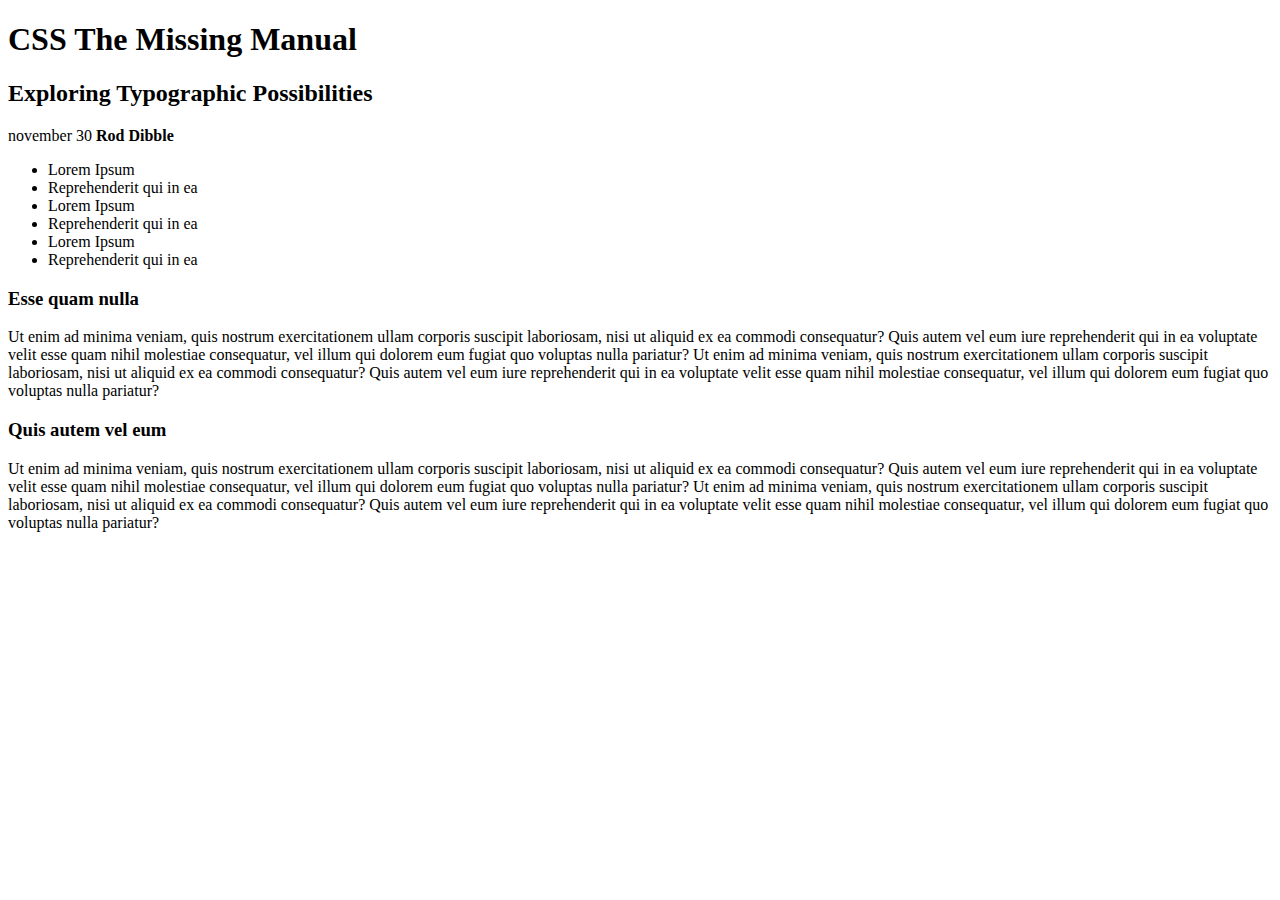
<file: 06/text.html>
<!DOCTYPE html PUBLIC "-//W3C//DTD XHTML 1.0 Transitional//EN" "http://www.w3.org/TR/xhtml1/DTD/xhtml1-transitional.dtd">
<html xmlns="http://www.w3.org/1999/xhtml">
<head>
<meta http-equiv="Content-Type" content="text/html; charset=UTF-8" />
<title>CSS Typography
  <style type="text/css">
    html, body, h1, h2, h3, h4, h5, h6, p, ol, ul, li, pre, code, address, var, form, fieldset, blockquote {
 padding: 0;
 margin: 0;
 font-size: 100%;
 font-weight: normal;
}
table { border-collapse: collapse; border-spacing: 0; }
td, th, caption { font-weight: normal; text-align: left; }
img, fieldset { border: 0; }
ol { padding-left: 1.4em; list-style: decimal; }
ul { padding-left: 1.4em; list-style:square; }
q:before, q:after { content:''; }
    body {
 color: #002D4B;
 font-family: Arial, Helvetica, sans-serif;
 font-size: 62.5%;
      background: #E1EEFD url(images/bg_body.png) repeat-x;
}
    #main {
 width: 740px;
 margin: 0 auto;
 padding: 0 10px;
 border: 4px solid white;
 background: transparent url(images/bg_banner.jpg) no-repeat;
}
    #main h1 {
 color: #FF6600;
 font-family: "Arial Black", Arial, Helvetica, sans-serif;
 font-size: 4em;
}
    #main h1 strong {
 font-size: 150px;
 color: white;
 line-height: 1em;
 margin-right: -1.25em;
}
    #main h2 {
 font: bold 3.5em "Hoefler Text", Garamond, Times, serif;
 border-bottom: 1px solid #002D4B;
 margin-top: 25px;
}
    #main h3 {
 color: #F60;
 font-size: 1.9em;
 font-weight: bold;
 text-transform: uppercase;
 margin-top: 25px;
 margin-bottom: 10px;
}
    #main p {
 font-size: 1.5em;
 line-height: 150%;
 margin-left: 150px;
 margin-right: 50px;
 margin-bottom: 10px;
}
    #main p:first-line {
 font-weight: bold;
 color: #999;
}
    #main ul {
 margin: 50px 0 25px 50px;
 width: 150px;
 float: right;
}
    #main li {
 color: #207EBF;
 font-size: 1.5em;
 margin-bottom: 7px;
 }
    #main .byline {
 color: #999999;
 font-size: 1.6em;
 margin: 5px 0 25px 50px;
}
    #main .byline strong {
 color: #207EBF;
 text-transform: uppercase;
 margin-left: 5px;
}
  </style>
  </title>

</head>

<body>
<div id="main">
<h1><strong>CSS</strong> The Missing Manual</h1>
<h2>Exploring Typographic Possibilities</h2>
<p class="byline">november 30 <strong>Rod Dibble</strong></p>
<ul>
  <li>Lorem Ipsum</li>
  <li>Reprehenderit qui in ea</li>
  <li>Lorem Ipsum</li>
  <li>Reprehenderit qui in ea</li>
  <li>Lorem Ipsum</li>
  <li>Reprehenderit qui in ea</li>
</ul>
<h3>Esse quam nulla</h3>
<p>Ut enim ad minima veniam, quis nostrum exercitationem ullam corporis suscipit laboriosam, nisi ut aliquid ex ea commodi consequatur? Quis autem vel eum iure reprehenderit qui in ea voluptate velit esse quam nihil molestiae consequatur, vel illum qui dolorem eum fugiat quo voluptas nulla pariatur? Ut enim ad minima veniam, quis nostrum exercitationem ullam corporis suscipit laboriosam, nisi ut aliquid ex ea commodi consequatur? Quis autem vel eum iure reprehenderit qui in ea voluptate velit esse quam nihil molestiae consequatur, vel illum qui dolorem eum fugiat quo voluptas nulla pariatur?</p>
<h3>Quis autem vel eum</h3>
<p>Ut enim ad minima veniam, quis nostrum exercitationem ullam corporis suscipit laboriosam, nisi ut aliquid ex ea commodi consequatur? Quis autem vel eum iure reprehenderit qui in ea voluptate velit esse quam nihil molestiae consequatur, vel illum qui dolorem eum fugiat quo voluptas nulla pariatur? Ut enim ad minima veniam, quis nostrum exercitationem ullam corporis suscipit laboriosam, nisi ut aliquid ex ea commodi consequatur? Quis autem vel eum iure reprehenderit qui in ea voluptate velit esse quam nihil molestiae consequatur, vel illum qui dolorem eum fugiat quo voluptas nulla pariatur?</p>
</div>
</body>
</html>
</file>
